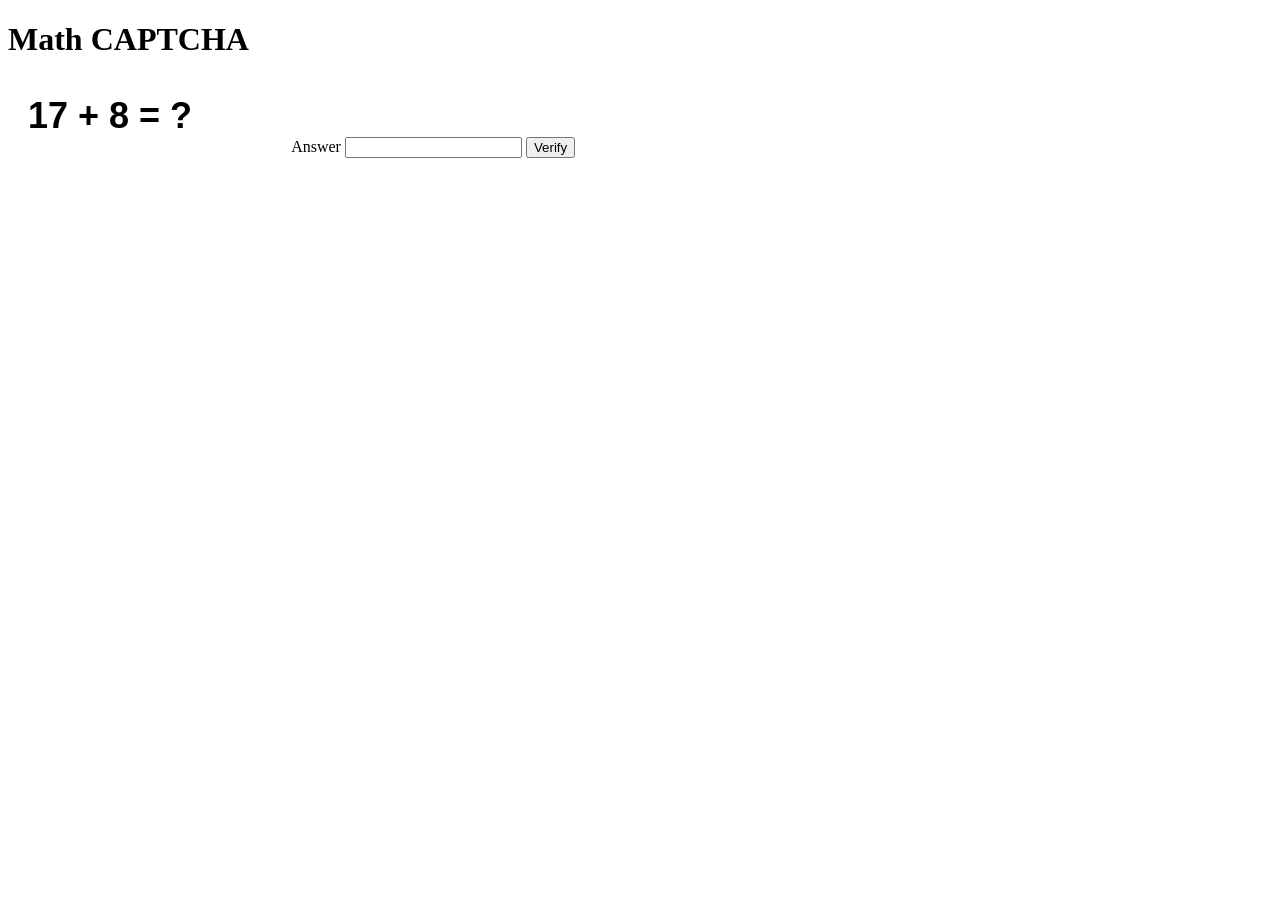
<file: tests/fixtures/portal_math_captcha.html>
<!doctype html>
<html lang="en"><meta charset="utf-8"><title>Offline math CAPTCHA fixture</title>
<body>
<form id="math-captcha" method="post" action="/portal/ui">
  <h1>Math CAPTCHA</h1>
  <canvas width="280" height="72" aria-label="Arithmetic challenge"></canvas>
  <label for="captcha-answer">Answer</label>
  <input id="captcha-answer" name="answer" required>
  <button type="submit">Verify</button>
</form>
<script>
const canvas = document.querySelector('canvas');
const ctx = canvas.getContext('2d');
ctx.fillStyle = 'white'; ctx.fillRect(0, 0, 280, 72);
ctx.fillStyle = 'black'; ctx.font = 'bold 36px sans-serif';
ctx.fillText('17 + 8 = ?', 20, 48);
</script>
</body></html>
</file>
